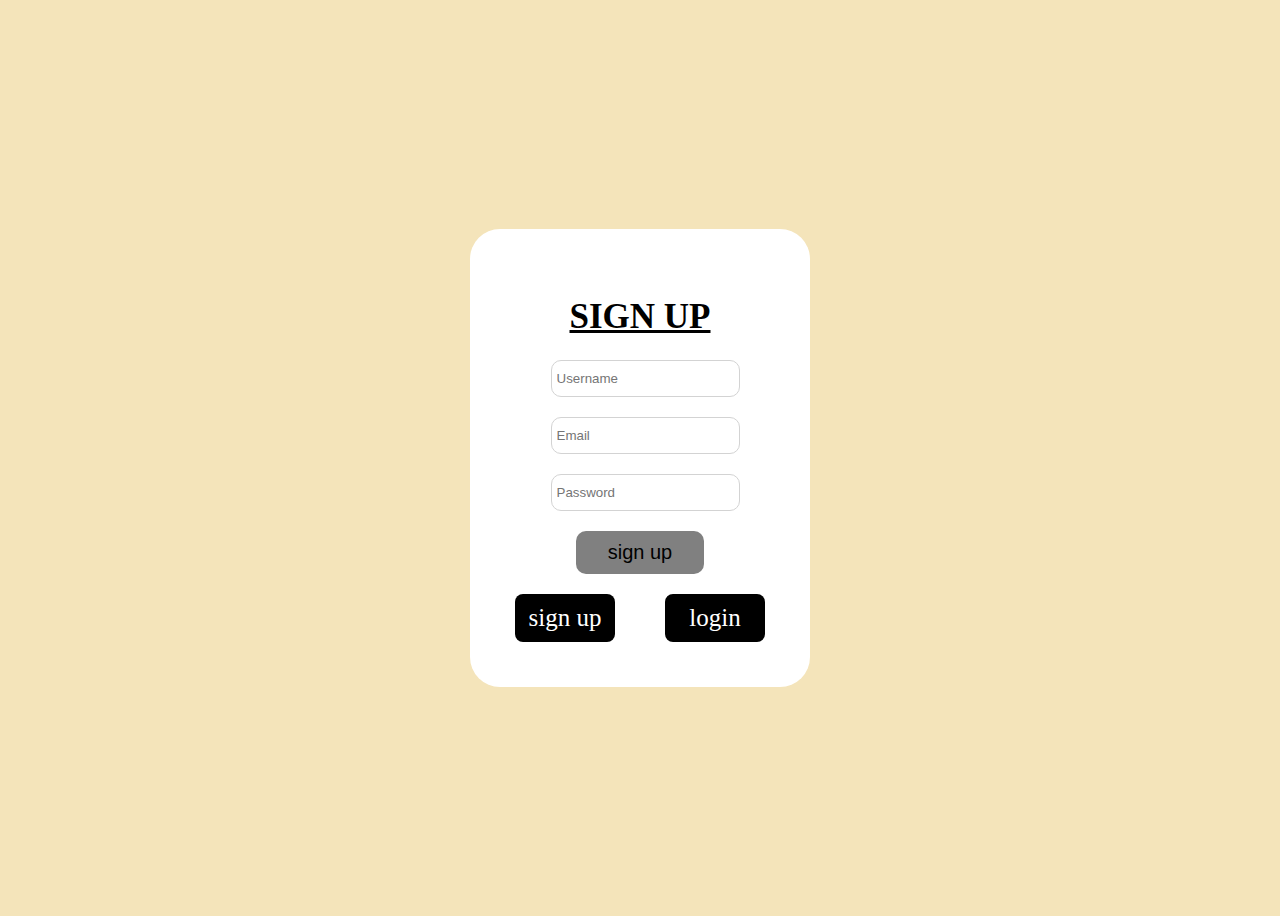
<file: index.html>
<!DOCTYPE html>
<html lang="en">
<head>
    <meta charset="UTF-8">
    <meta name="viewport" content="width=device-width, initial-scale=1.0">
    <title>login & signup</title>
    <link rel="stylesheet" href="https://cdnjs.cloudflare.com/ajax/libs/font-awesome/6.6.0/css/all.min.css" integrity="sha512-Kc323vGBEqzTmouAECnVceyQqyqdsSiqLQISBL29aUW4U/M7pSPA/gEUZQqv1cwx4OnYxTxve5UMg5GT6L4JJg==" crossorigin="anonymous" referrerpolicy="no-referrer" />
    <link rel="stylesheet" href="style.css.css">
</head>
<body>
    <div class="container">
        <h1>sign up</h1>
        <form>
            <div class="one1"><i class="fa-solid fa-user"></i><input type="text" id="username" name="username" required placeholder="Username"></div>
            <div class="one1"><i class="fa-solid fa-envelope"></i><input type="email" id="email" name="email" required placeholder="Email"> </div>
            <div class="one1"><i class="fa-solid fa-lock"></i><input type="password" id="password" name="password" required placeholder="Password"></div>
            <button onclick="setUser() ">sign up</button>
            <div class="select">
                <a href="index.html">sign up</a>
                <i class="fa-solid fa-arrow-right-arrow-left"></i>
                <a href="login.html">login</a>
                
            </div>
        </form>
    </div>
    <script src="signup.js"></script>
</body>
</html>
</file>
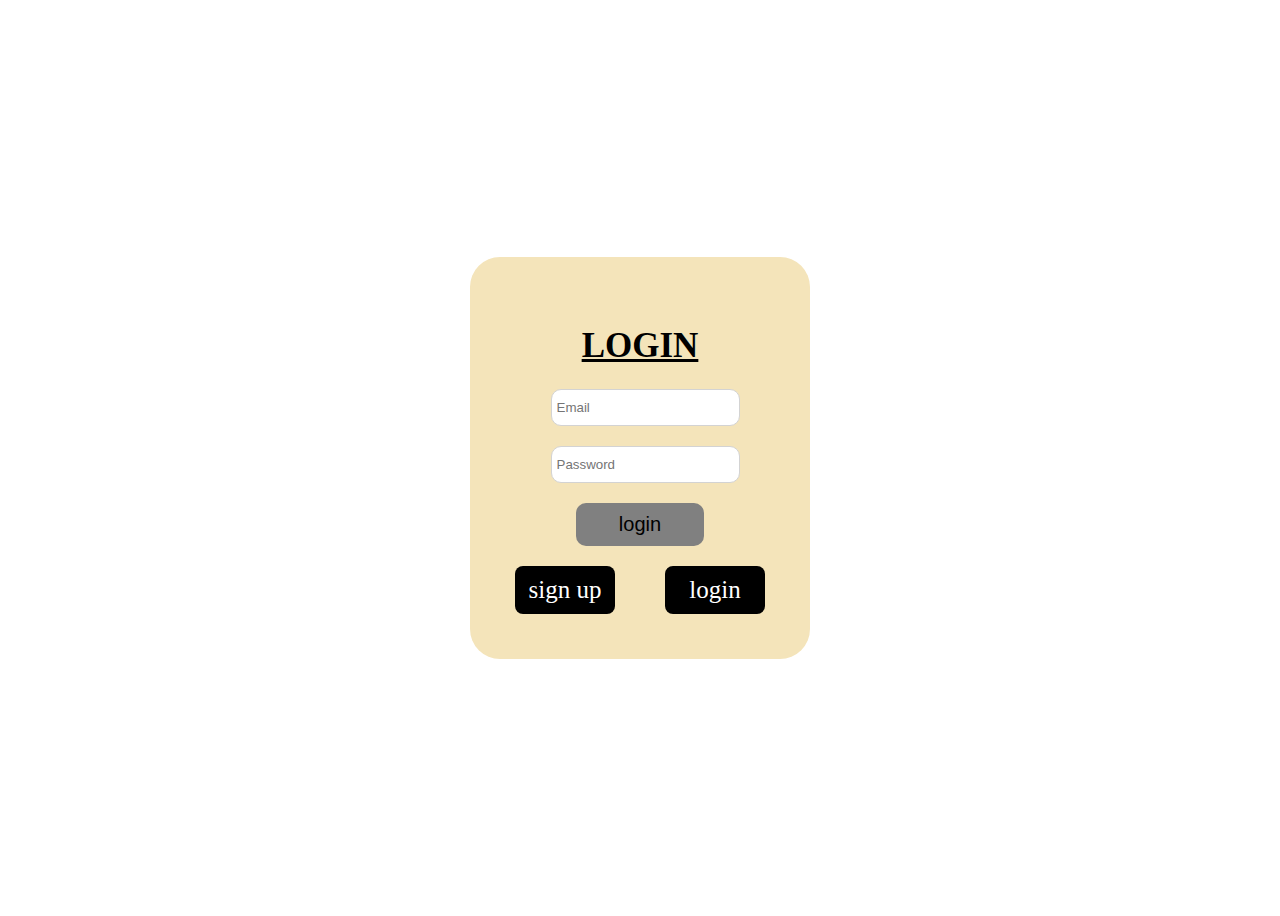
<file: login.html>
<!DOCTYPE html>
<html lang="en">
<head>
    <meta charset="UTF-8">
    <meta name="viewport" content="width=device-width, initial-scale=1.0">
    <title>login & signup</title>
    <link rel="stylesheet" href="https://cdnjs.cloudflare.com/ajax/libs/font-awesome/6.6.0/css/all.min.css" integrity="sha512-Kc323vGBEqzTmouAECnVceyQqyqdsSiqLQISBL29aUW4U/M7pSPA/gEUZQqv1cwx4OnYxTxve5UMg5GT6L4JJg==" crossorigin="anonymous" referrerpolicy="no-referrer" />
    <link rel="stylesheet" href="style.css.css">
</head>
<body style="background-color: #fff;">
    <div class="container" style="background-color: #f4e4ba;">
        <h1>login</h1>
        <form>
            <!-- <div class="one1"><i class="fa-solid fa-user"></i><input type="text" id="username" name="username" required placeholder="Username"></div> -->
            <div class="one1"><i class="fa-solid fa-envelope"></i><input type="email" id="input1" name="email" required placeholder="Email"> </div>
            <div class="one1"><i class="fa-solid fa-lock"></i><input type="password" id="input2" name="password" required placeholder="Password"></div>
            <button onclick="checkUser()">login</button>
            <div class="select">
                <a href="index.html">sign up</a>
                <i class="fa-solid fa-arrow-right-arrow-left"></i>
                <a href="login.html">login</a>
            </div>
        </form>
    </div>
    <script src="signup.js"></script>
</body>
</html>
</file>
<file: style.css.css>
body {
    display: flex;
    justify-content: center;
    align-items: center;
    min-height: 100vh;
    background-color: #f4e4ba;
}
.container {
    /* border: 1px solid black; */
    padding: 45px;
    border-radius: 30px;
    background-color: #fff;
}
h1 {
    font-size: 35px;
    text-align: center;
    color: #000;
    text-transform: uppercase;
    font-weight: bold;
    font-family: tahoma;
    text-decoration: underline;
}
form {
    display: flex;
    flex-direction: column;
    justify-content: center;
    align-items: center;
    gap: 20px;
}
.one1{
    display: flex;
    justify-content: center;
    align-items: center;
    gap: 10px;
}
.one1 input {
    padding: 10px 5px;
    border-radius: 10px;
    border: 1px solid lightgray;
    outline: none;
}
.one1 i {
    font-size: 20px;
}
form button {
    padding: 10px;
    width: 8rem;
    border-radius: 10px;
    background-color: gray;
    color: black        ;
    border: none;
    font-size: 20px;
}
.select {
    display: flex;
    /* justify-content: space-between; */
    align-items: center;
    gap: 25px; ;
}
.select  i {
    font-size: 25px;
}
a {
    text-decoration: none;
}
.select a{
    padding:10px;
    width: 5rem;
    background-color: #000;
    color: #fff;
    border: none;
    border-radius: 8px;
    font-size:25px;
    cursor: pointer;
    text-align: center;
}
.select button:active {
    color: #000;
    background-color: #fff;
}
</file>
